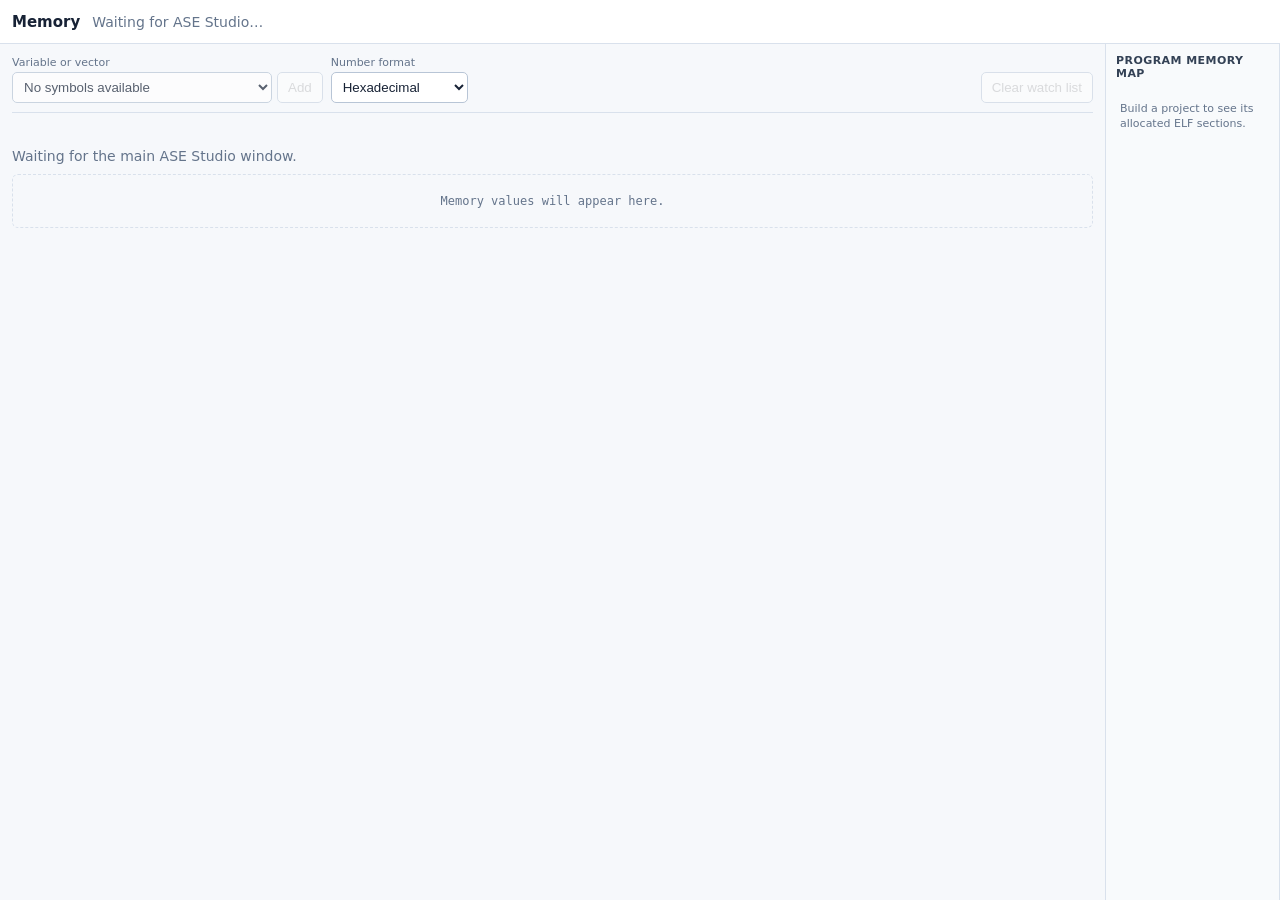
<file: frontend/memory-window.html>
<!doctype html>
<!-- SPDX-FileCopyrightText: 2026 Behnam Farnaghinejad <behnam.farnaghinejad@polito.it> -->
<!-- SPDX-License-Identifier: GPL-2.0-only -->
<html lang="en"><head><meta charset="utf-8"><meta name="viewport" content="width=device-width,initial-scale=1"><title>ASE Studio — Memory</title><link rel="stylesheet" href="studio.css"><link rel="stylesheet" href="memory-window.css"></head>
<body class="memory-window-body">
  <div class="memory-window-shell">
    <div class="memory-window-heading"><strong>Memory</strong><span id="memory-window-project">Waiting for ASE Studio…</span></div>
    <div class="memory-workspace">
      <div class="memory-content">
        <div class="memory-watch-controls">
          <form id="memory-symbol-form"><label>Variable or vector<select id="memory-symbol" required disabled><option value="">No symbols available</option></select></label><button type="submit" disabled>Add</button></form>
          <label>Number format<select id="memory-format"><option value="hex">Hexadecimal</option><option value="binary">Binary</option><option value="signed">Signed integer</option><option value="unsigned">Unsigned integer</option><option value="float">Floating-point</option></select></label>
          <button id="memory-watch-clear" type="button" disabled>Clear watch list</button>
        </div>
        <div id="memory-watch-list" class="memory-watch-list"></div>
        <div id="memory-summary">Waiting for the main ASE Studio window.</div>
        <div id="memory-table"><div class="memory-empty">Memory values will appear here.</div></div>
      </div>
      <aside id="memory-map"><div class="memory-map-title">Program memory map</div><div id="memory-map-sections"><div class="memory-map-empty">Build a project to see its allocated ELF sections.</div></div></aside>
    </div>
  </div>
  <script src="memory-window.js"></script>
</body></html>
</file>
<file: frontend/studio.css>
/*
 * SPDX-FileCopyrightText: 2026 Behnam Farnaghinejad <behnam.farnaghinejad@polito.it>
 * SPDX-License-Identifier: GPL-2.0-only
 */
:root {
  --ink: #172235;
  --blue: #1565c0;
  --line: #d9e1ec;
  --muted: #64748b;
  --bg: #f6f8fb;
  --cell: 42px;
  --row-height: 27px;
  --bottom-height: 42vh;
  --register-width: 280px;
  --project-width: 228px;
  --editor-font-size: 14px;
  --editor-line-height: 23px;
}

* { box-sizing: border-box; }

html, body { width: 100%; height: 100%; overflow: hidden; }

body {
  margin: 0;
  font: 14px system-ui, sans-serif;
  color: var(--ink);
  background: var(--bg);
  display: grid;
  grid-template-rows: 100px minmax(160px, 1fr) 7px var(--bottom-height);
}

header {
  min-width: 0;
  background: #fff;
  border-bottom: 1px solid var(--line);
  display: grid;
  grid-template-columns: var(--project-width) minmax(0, 1fr);
  align-items: center;
  padding: 0;
  position: relative;
  z-index: 20;
}

.brand { display: flex; min-width: 0; align-items: center; justify-content: center; height: 100%; border-right: 1px solid var(--line); }
.brand button { width: 150px; height: 92px; border: 0; padding: 0; background: transparent; }
.brand img { display: block; object-fit: contain; }
.brand .ase-logo { width: 150px; height: 92px; }
.brand .logo-dark { display: none; }
.header-tools { min-width: 0; display: flex; justify-content: space-between; align-items: center; gap: 10px; padding: 0 14px; }
.project-actions, .run-actions { display: flex; align-items: center; gap: 7px; }
#project-title { color: var(--muted); }

button {
  border: 1px solid #b8c5d6;
  background: #fff;
  padding: 7px 11px;
  border-radius: 5px;
  cursor: pointer;
}

button:disabled { opacity: .45; cursor: default; }
.primary { color: #fff; background: var(--blue); border-color: var(--blue); }
.danger { color: #b42318; border-color: #f1b5af; }
.submit { color: #fff; border-color: #15803d; background: #16a34a; font-weight: 600; }
.update { color: #fff; border-color: #b91c1c; background: #dc2626; font-weight: 700; }
.reset { color: #9a3412; border-color: #fdba74; background: #ffedd5; font-weight: 600; }
.step { color: #075985; border-color: #7dd3fc; background: #e0f2fe; font-weight: 600; }
.theme { color: #334155; background: #f1f5f9; }
.gear { width: 31px; height: 31px; padding: 0; color: #334155; background: #f1f5f9; font-size: 17px; line-height: 29px; }
.developer-mode-badge { padding: 5px 8px; border: 1px solid #c2410c; border-radius: 999px; color: #9a3412; background: #ffedd5; font-size: 11px; font-weight: 700; white-space: nowrap; }

main {
  display: grid;
  grid-template-columns: var(--project-width) minmax(0, 1fr) 7px var(--register-width);
  min-width: 0;
  min-height: 0;
  overflow: hidden;
}

aside { background: #fff; border-right: 1px solid var(--line); padding: 12px; overflow: auto; }
h2 { font-size: 12px; text-transform: uppercase; letter-spacing: .05em; color: var(--muted); margin: 0 0 10px; }
#project-panel { display: flex; flex-direction: column; overflow: hidden; }
.project-panel-header { flex: none; background: inherit; }
#projects { min-height: 0; overflow: auto; margin: 0 -6px; padding: 0 6px 4px; }
.sidebar-actions { display: grid; grid-template-columns: repeat(3, minmax(0, 1fr)); gap: 4px; margin-bottom: 14px; }
.sidebar-actions button { min-width: 0; padding: 6px 3px; font-size: 12px; }
.project { display: block; border: 0; background: transparent; width: 100%; text-align: left; padding: 8px; }
.project.selected { background: #e8f1ff; color: #0759b3; font-weight: 600; outline: 2px solid var(--blue); }

#work { min-width: 0; min-height: 0; display: flex; flex-direction: column; background: #fff; overflow: hidden; }
#editor-toolbar { flex: 0 0 40px; border-bottom: 1px solid var(--line); padding: 5px 12px; display: flex; justify-content: space-between; align-items: center; gap: 12px; color: var(--muted); }
.editor-identity { min-width: 0; display: flex; align-items: center; gap: 9px; }
#open-with, #rename, #save { flex: none; padding: 4px 9px; }
#source-name { min-width: 0; padding-left: 9px; border-left: 1px solid var(--line); overflow: hidden; text-overflow: ellipsis; white-space: nowrap; }
.editor-tools { flex: none; display: flex; align-items: center; gap: 10px; }
.editor-font-control { display: flex; align-items: center; gap: 5px; font-size: 11px; white-space: nowrap; }
.scaffold-protection-control { display: flex; align-items: center; gap: 5px; color: var(--muted); font-size: 11px; white-space: nowrap; cursor: pointer; }
.scaffold-protection-control input { margin: 0; }
#editor-font-size { width: 85px; }
#editor-font-value { min-width: 34px; font-variant-numeric: tabular-nums; }
#search { width: 190px; border: 1px solid var(--line); border-radius: 4px; padding: 5px; }
.scaffold-protection-control input:not(:checked) + span { color: #b45309; }
#scaffold-protection-status { padding: 5px 12px; border-bottom: 1px solid #fed7aa; color: #9a3412; background: #fff7ed; font-size: 12px; }
.draft-status { min-width: 0; max-width: 190px; padding: 2px 6px; border: 1px solid #bfdbfe; border-radius: 4px; color: #0759b3; background: #eff6ff; font-size: 10px; overflow: hidden; text-overflow: ellipsis; white-space: nowrap; }
.diagnostics { max-height: 122px; overflow: auto; border-bottom: 1px solid #fecaca; color: #7f1d1d; background: #fff7f7; font-size: 12px; }
.diagnostics[hidden] { display: none; }
.diagnostics-header { padding: 5px 12px 3px; font-weight: 700; }
.diagnostics-list { display: grid; gap: 2px; padding: 0 8px 6px; }
.diagnostic-item { width: 100%; display: grid; grid-template-columns: auto minmax(0, 1fr); gap: 7px; border: 0; border-radius: 4px; padding: 4px; color: inherit; background: transparent; text-align: left; font: inherit; }
.diagnostic-item:hover, .diagnostic-item:focus-visible { background: #fee2e2; outline: 0; }
.diagnostic-item.warning { color: #92400e; }
.diagnostic-item.note { color: #334155; }
.diagnostic-location { color: inherit; font: 600 11px ui-monospace, monospace; white-space: nowrap; }
.diagnostic-message { min-width: 0; overflow: hidden; text-overflow: ellipsis; white-space: nowrap; }
.editor-area { min-height: 0; overflow: auto; overflow-anchor: none; font: var(--editor-font-size)/var(--editor-line-height) "DejaVu Sans Mono", ui-monospace, SFMono-Regular, Menlo, monospace; font-variant-ligatures: none; scroll-behavior: smooth; }
.editor-wrap { position: relative; min-height: 300px; background: #fff; }
.editor-wrap textarea, .editor-wrap pre { margin: 0; border: 0; padding: 10px 14px 10px 55px; width: 100%; min-height: 100%; font: inherit; line-height: var(--editor-line-height); letter-spacing: 0; word-spacing: 0; tab-size: 4; white-space: pre-wrap; overflow-wrap: normal; overflow: hidden; }
.editor-wrap textarea { position: relative; resize: none; color: transparent; -webkit-text-fill-color: transparent; background: transparent; caret-color: #172235; z-index: 2; outline: 0; }
.editor-wrap pre { position: absolute; inset: 0; pointer-events: none; z-index: 1; }
.source-line { position: relative; display: block; min-height: var(--editor-line-height); margin-right: -14px; padding-right: 14px; }
.source-line::before { content: attr(data-line); position: absolute; left: -55px; top: 0; bottom: 0; width: 52px; box-sizing: border-box; padding-right: 8px; border-right: 1px solid var(--line); color: #94a3b8; text-align: right; white-space: pre; pointer-events: none; }
.source-line.pipeline-selected { background: #fff3bf; box-shadow: inset 3px 0 #f59f00; }
.source-line.protected { background: #eef2f7; color: #53657b; box-shadow: inset 3px 0 #94a3b8; }
.comment { color: #8796a8; }
.directive { color: #8b3bb3; }
.register { color: #b54b00; }
.opcode { color: #0759b3; font-weight: 600; }
.label { color: #a13a58; }
.search-hit { background: #fde047; color: inherit; border-radius: 2px; }

.opcode-popup {
  position: absolute;
  z-index: 4;
  width: min(430px, calc(100% - 24px));
  max-height: 285px;
  overflow: hidden;
  display: flex;
  flex-direction: column;
  border: 1px solid #9fb2c8;
  border-radius: 7px;
  background: #fff;
  color: var(--ink);
  box-shadow: 0 10px 28px #17223535;
  font: 12px/1.3 system-ui, sans-serif;
}
.opcode-popup[hidden] { display: none; }
.opcode-popup-header { flex: none; display: flex; align-items: center; justify-content: space-between; gap: 8px; padding: 7px 9px 4px; }
.opcode-popup-header strong { font-size: 12px; }
.opcode-popup-header button { border: 0; padding: 0 3px; background: transparent; color: var(--muted); font-size: 18px; line-height: 1; }
.opcode-popup-header button:hover { color: var(--ink); }
.opcode-popup-isa { flex: none; padding: 0 9px 5px; color: var(--muted); font: 10px/1.2 ui-monospace, monospace; }
.opcode-popup-filter { flex: none; min-height: 0; padding: 4px 9px; border-top: 1px solid #e7edf4; border-bottom: 1px solid #e7edf4; color: var(--blue); font: 11px/1.2 ui-monospace, monospace; }
.opcode-popup-list { min-height: 0; overflow: auto; padding: 3px; }
.opcode-option { width: 100%; display: grid; grid-template-columns: 82px minmax(0, 1fr) auto; align-items: center; gap: 7px; border: 0; border-radius: 4px; padding: 5px 6px; background: transparent; color: inherit; text-align: left; }
.opcode-option:hover, .opcode-option[aria-selected="true"] { background: #e8f1ff; color: #0759b3; }
.opcode-option code { font-weight: 700; }
.opcode-option .opcode-syntax { min-width: 0; overflow: hidden; text-overflow: ellipsis; white-space: nowrap; color: var(--muted); font: 11px ui-monospace, monospace; }
.opcode-option .opcode-description { grid-column: 2 / -1; overflow: hidden; text-overflow: ellipsis; white-space: nowrap; color: var(--muted); font-size: 10px; }
.opcode-extension { justify-self: end; padding: 1px 4px; border-radius: 3px; color: #475569; background: #eef2f7; font-size: 9px; font-weight: 700; }
.opcode-empty { padding: 10px 7px; color: var(--muted); }
.opcode-popup-hint { flex: none; padding: 5px 9px; border-top: 1px solid #e7edf4; color: var(--muted); font-size: 10px; }

#register-resizer { background: #dbe3ee; border-left: 1px solid #c5d0df; border-right: 1px solid #c5d0df; cursor: col-resize; }
#register-resizer:hover, #register-resizer.dragging { background: #93b8e5; }
#register-panel { min-width: 0; border-left: 0; border-right: 0; padding: 12px; overflow: auto; }
#register-panel h2 { margin: 0; }
.register-header { display: flex; flex-wrap: wrap; align-items: center; justify-content: space-between; gap: 8px; margin-bottom: 8px; }
.register-header label { display: flex; align-items: center; gap: 5px; color: var(--muted); font-size: 11px; }
#integer-register-format, #float-register-format { width: 100%; min-width: 0; margin-bottom: 7px; padding: 4px 5px; border: 1px solid var(--line); border-radius: 4px; background: #fff; color: var(--ink); font-size: 11px; }
#registers { display: grid; grid-template-columns: repeat(2, minmax(0, 1fr)); gap: 9px; }
.register-column h3 { margin: 0 0 6px; font-size: 12px; color: var(--muted); }
.register-value { display: grid; grid-template-columns: 25px 1fr; gap: 2px 4px; border: 1px solid #e2e8f0; border-radius: 3px; margin-bottom: 4px; padding: 3px 4px; color: #334155; font: 11px/1.25 ui-monospace, monospace; }
.register-value span { overflow: hidden; text-overflow: ellipsis; white-space: nowrap; color: var(--muted); }
.register-value code { grid-column: 1 / -1; color: #172235; font: inherit; overflow-wrap: anywhere; }
.register-value.changed { background: #fef3c7; border-color: #fbbf24; }
.register-empty { color: var(--muted); font-size: 11px; }

#splitter { background: #dbe3ee; border-top: 1px solid #c5d0df; border-bottom: 1px solid #c5d0df; cursor: row-resize; position: relative; z-index: 15; }
#splitter:hover, #splitter.dragging { background: #93b8e5; }

#bottom {
  width: 100vw;
  min-width: 0;
  min-height: 0;
  overflow: hidden;
  border-top: 1px solid var(--line);
  background: #fff;
  display: flex;
  flex-direction: column;
  position: relative;
  z-index: 10;
}

#bottom nav { flex: 0 0 39px; border-bottom: 1px solid var(--line); padding-left: 10px; display: flex; align-items: end; gap: 4px; }
#bottom nav button { border: 0; border-radius: 0; padding: 10px 12px; background: transparent; }
.advanced-toggle { color: var(--muted); font-size: 12px; }
.active { border-bottom: 2px solid var(--blue) !important; color: var(--blue); font-weight: 600; }
#output-pane { min-width: 0; min-height: 0; flex: 1; display: flex; flex-direction: column; }
#output-pane > .advanced-toggle { flex: 0 0 34px; display: flex; align-items: center; gap: 6px; padding: 7px 12px; border-bottom: 1px solid var(--line); }
#output { min-width: 0; min-height: 0; flex: 1; margin: 0; padding: 12px; overflow: auto; white-space: pre-wrap; font: 12px/1.45 ui-monospace, monospace; }
.log-line, .log-diagnostic { display: block; min-height: 1.45em; }
.log-diagnostic { width: 100%; border: 0; border-radius: 3px; padding: 0 3px; color: #b91c1c; background: transparent; text-align: left; font: inherit; white-space: pre-wrap; cursor: pointer; }
.log-diagnostic:hover, .log-diagnostic:focus-visible { background: #fee2e2; outline: 0; text-decoration: underline; }
.log-diagnostic.warning { color: #92400e; }

#pipeline { min-width: 0; min-height: 0; flex: 1; display: flex; flex-direction: column; overflow: hidden; }
.pipeline-controls { flex: 0 0 40px; padding: 6px 12px; border-bottom: 1px solid var(--line); display: grid; grid-template-columns: minmax(180px, 1fr) auto minmax(390px, 1fr); align-items: center; color: var(--muted); gap: 12px; }
.pipeline-controls > div { display: flex; align-items: center; gap: 6px; min-width: 0; }
.pipeline-controls .pipeline-status { min-width: 0; }
.cycle-navigation { justify-self: center; }
.cycle-navigation button { min-width: 28px; }
#cycle-position { min-width: 94px; text-align: center; color: var(--ink); font: 600 12px/1.2 ui-monospace, monospace; }
.cycle-jump { display: flex; align-items: center; gap: 5px; margin-left: 6px; padding-left: 10px; border-left: 1px solid var(--line); white-space: nowrap; }
.cycle-jump label { font-size: 13px; font-weight: 600; }
#cycle-jump { width: 76px; height: 29px; border: 1px solid #b8c5d6; border-radius: 4px; padding: 3px 7px; color: var(--ink); background: #fff; font: 14px/1.2 ui-monospace, monospace; }
.pipeline-sizing { justify-self: end; }
.loop-toggle { display: flex; align-items: center; gap: 4px; white-space: nowrap; font-size: 12px; }
#pipeline-pc { flex: none; color: #0759b3; font: 600 12px/1.2 ui-monospace, monospace; padding-right: 9px; border-right: 1px solid var(--line); }
#pipeline-pc.changed { color: #b45309; }
#pipeline-summary { min-width: 0; overflow: hidden; text-overflow: ellipsis; white-space: nowrap; }
.pipeline-controls button { padding: 3px 8px; }
#cell-width { width: 120px; }
.pipeline-workspace { display: grid; grid-template-columns: minmax(0, 1fr) 175px; min-width: 0; min-height: 0; flex: 1; }
.pipeline-scroll-frame { display: grid; grid-template-columns: minmax(0, 1fr) var(--pipeline-scrollbar-y, 0px); grid-template-rows: minmax(0, 1fr) var(--pipeline-scrollbar-x, 0px); min-width: 0; min-height: 0; overflow: hidden; background: var(--bg); }
.pipeline-scroll-vertical, .pipeline-scroll-horizontal { display: flex; min-width: 0; min-height: 0; overflow: hidden; background: var(--bg); }
.pipeline-scroll-vertical[hidden], .pipeline-scroll-horizontal[hidden] { display: none; }
.pipeline-scroll-vertical { grid-column: 2; grid-row: 1; flex-direction: column; border-left: 1px solid var(--line); }
.pipeline-scroll-horizontal { grid-column: 1; grid-row: 2; border-top: 1px solid var(--line); }
.pipeline-scroll-frame button { flex: 0 0 17px; width: 17px; height: 17px; padding: 0; border: 0; border-radius: 2px; color: var(--ink); font-size: 9px; touch-action: none; user-select: none; -webkit-user-select: none; }
.pipeline-scroll-frame button:not(:disabled):hover { box-shadow: inset 0 0 0 1px var(--blue); }
.pipeline-scroll-track { flex: 1; min-width: 0; min-height: 0; position: relative; touch-action: none; }
.pipeline-scroll-thumb { position: absolute; border: 1px solid #64748b; border-radius: 5px; background: #94a3b8; cursor: default; touch-action: none; }
.pipeline-scroll-horizontal .pipeline-scroll-thumb { top: 2px; bottom: 2px; left: 0; }
.pipeline-scroll-vertical .pipeline-scroll-thumb { left: 2px; right: 2px; top: 0; }
.pipeline-scroll-thumb:hover, .pipeline-scroll-thumb.dragging { background: #64748b; }
.pipeline-scroll-frame button:focus-visible, .pipeline-scroll-thumb:focus-visible, #pipeline-scroll:focus-visible { outline: 2px solid var(--blue); outline-offset: -2px; }
/* The integrated controls replace the native bars, not add a second gutter. */
.pipeline-scroll-frame.scrollbars-ready #pipeline-scroll { scrollbar-width: none; }
.pipeline-scroll-frame.scrollbars-ready #pipeline-scroll::-webkit-scrollbar { display: none; width: 0; height: 0; }
#pipeline-diagram { border-left: 1px solid var(--line); border-right: 0; padding: 10px; overflow: auto; background: #f8fafc; }
.diagram-title { margin-bottom: 9px; color: var(--muted); font-size: 11px; font-weight: 700; text-transform: uppercase; }
.diagram-stage { padding: 6px; border: 1px solid #b8c5d6; border-radius: 5px; text-align: center; font-size: 11px; }
.diagram-stage.stage-F { border-color: #2563eb; }
.diagram-stage.stage-D { border-color: #16a34a; }
.diagram-stage.stage-E { border-color: #d97706; }
.diagram-stage.stage-C { border-color: #db2777; }
.diagram-stage.stage-M { border-color: #0891b2; }
.diagram-stage.stage-W { border-color: #9333ea; }
.diagram-stage.stage-R, .diagram-stage.stage-I { border-color: #a5b4fc; }
.diagram-arrow { text-align: center; color: #64748b; line-height: 16px; }
.diagram-detail { margin-top: 10px; font: 10px/1.45 ui-monospace, monospace; color: #475569; }
#pipeline-scroll { width: 100%; min-width: 0; min-height: 0; overflow: auto; position: relative; contain: strict; cursor: grab; user-select: none; }
#pipeline-scroll.panning { cursor: grabbing; user-select: none; }
#pipeline-grid { width: max-content; min-width: 100%; position: relative; }
#pipeline-grid, #pipeline-diagram, #detail { user-select: none; -webkit-user-select: none; }
.pipeline-header { height: var(--row-height); display: grid; position: sticky; top: 0; z-index: 8; width: max-content; }
.pipeline-rows { position: relative; width: max-content; }
.pipeline-row { position: absolute; left: 0; display: grid; width: max-content; }
.pipeline-cycle-spacer { height: var(--row-height); pointer-events: none; }
.cell { width: var(--cell); height: var(--row-height); border-right: 1px solid #e2e8f0; border-bottom: 1px solid #e2e8f0; text-align: center; padding-top: 5px; font-size: 11px; background: #fff; }
.address-cell { position: sticky; left: 0; width: var(--address-width); text-align: left; padding: 5px 7px; background: #fff; color: #64748b; border-right: 1px solid #cbd5e1; z-index: 5; white-space: nowrap; overflow: hidden; font-family: ui-monospace, SFMono-Regular, Menlo, monospace; }
.inst { position: sticky; left: var(--address-width); width: var(--instruction-width); text-align: left; padding: 5px 8px; background: #fff; border-right: 1px solid #cbd5e1; z-index: 4; white-space: nowrap; overflow: hidden; text-overflow: ellipsis; font-family: ui-monospace, SFMono-Regular, Menlo, monospace; }
.flow-cell { position: sticky; left: calc(var(--address-width) + var(--instruction-width)); width: var(--flow-width); padding: 2px 4px; background: #fff; border-right: 1px solid #cbd5e1; z-index: 3; overflow: hidden; white-space: nowrap; }
.pipeline-row .flow-cell { display: flex; align-items: center; gap: 4px; }
.jump-arrow { flex: 0 1 auto; min-width: 0; width: auto; border: 0; padding: 2px 3px; background: transparent; color: #b45309; text-align: left; font: 600 10px/1.4 ui-monospace, monospace; overflow: hidden; text-overflow: ellipsis; white-space: nowrap; }
.jump-arrow:hover { background: #fef3c7; }
.jump-label { display: inline-block; flex: 0 1 auto; min-width: 0; width: auto; padding: 2px 3px; color: #b45309; text-align: left; font: 600 10px/1.4 ui-monospace, monospace; overflow: hidden; text-overflow: ellipsis; white-space: nowrap; }
.cache-event { display: inline-block; flex: 0 0 auto; max-width: 100%; padding: 3px 2px; text-align: left; font: 700 9px/1.4 ui-monospace, monospace; overflow: hidden; text-overflow: ellipsis; vertical-align: top; }
.cache-event + .cache-event { margin-left: 3px; }
.cache-miss { color: #b91c1c; }
.branch-miss { display: inline-block; flex: 0 0 auto; padding: 3px 2px; color: #b91c1c; font: 700 9px/1.4 ui-monospace, monospace; }
.squash-label { color: #b91c1c; font: 700 9px/1.4 ui-monospace, monospace; }
.cache-hit { color: #15803d; }
.head { background: #eef4fb; z-index: 7; font-weight: 600; }
.corner { z-index: 9; }
.stage-F { background: #60a5fa; color: #0c2d5a; }
.stage-D { background: #4ade80; color: #123d25; }
.stage-E { background: #f59e0b; color: #431407; }
.stage-C { background: #f472b6; color: #500724; }
.stage-M { background: #22d3ee; color: #083344; }
.stage-W { background: #c084fc; color: #3b0764; }
.stage-R, .stage-I { background: #e0e7ff; }
.stage-X { background: #f87171; color: #450a0a; }
.pipeline-row .squashed-stage { opacity: .67; background-image: repeating-linear-gradient(135deg, transparent 0 5px, rgba(255, 255, 255, .42) 5px 8px); font-weight: 700; }
.pipeline-row.wrong-path .inst { color: #9f1239; }
.stage-S { background: #d1d5db; color: #374151; font-weight: 700; }
.cell.future { color: transparent; background: #f8fafc; }
.pipeline-header .cell.future { color: #94a3b8; background: #f1f5f9; }
.cell.column-selected { box-shadow: inset 2px 0 #2563eb, inset -2px 0 #2563eb; filter: saturate(1.2) brightness(.94); }
.pipeline-row.row-selected .cell { box-shadow: inset 0 2px #f59f00, inset 0 -2px #f59f00; }
.pipeline-row.row-selected .inst, .pipeline-row.row-selected .address-cell, .pipeline-row.row-selected .flow-cell { background: #fff3bf; }
#detail { flex: 0 0 auto; min-height: 31px; max-height: 58px; padding: 6px 12px; border-top: 1px solid var(--line); font-size: 12px; line-height: 1.35; color: var(--muted); overflow: auto; white-space: normal; }
#memory { min-width: 0; min-height: 0; flex: 1; overflow: hidden; }
.memory-workspace { display: grid; grid-template-columns: minmax(0, 1fr) 175px; width: 100%; height: 100%; min-width: 0; min-height: 0; }
.memory-content { min-width: 0; overflow: auto; padding: 12px; }
#memory-map { min-width: 0; overflow: auto; padding: 10px; border-left: 1px solid var(--line); background: #f8fafc; }
.memory-map-title { margin-bottom: 9px; color: #334155; font-size: 11px; font-weight: 700; text-transform: uppercase; letter-spacing: .04em; }
#memory-map-sections { display: flex; flex-direction: column; gap: 5px; }
.memory-map-section { display: grid; gap: 3px; min-height: 62px; padding: 7px; border: 1px solid #94a3b8; border-left-width: 5px; border-radius: 5px; background: #fff; font: 10px/1.3 ui-monospace, monospace; }
.memory-map-section strong { font-size: 12px; }
.memory-map-section span { color: var(--muted); overflow-wrap: anywhere; }
.memory-map-address { display: flex; justify-content: space-between; gap: 4px; color: #475569; }
.memory-map-part { display: grid; grid-template-columns: minmax(0, 1fr) auto; gap: 1px 6px; margin-top: 3px; padding: 4px; border: 1px solid rgba(100, 116, 139, .28); border-radius: 3px; background: rgba(100, 116, 139, .07); }
.memory-map-part strong { min-width: 0; font-size: 9px; overflow-wrap: anywhere; }
.memory-map-part span { text-align: right; white-space: nowrap; }
.memory-map-part code { grid-column: 1 / -1; color: var(--muted); font-size: 9px; overflow-wrap: anywhere; }
.memory-map-code { border-left-color: #2563eb; background: #eff6ff; }
.memory-map-data { border-left-color: #16a34a; background: #f0fdf4; }
.memory-map-read-only-data { border-left-color: #9333ea; background: #faf5ff; }
.memory-map-zero-initialized-data { border-left-color: #d97706; background: #fffbeb; }
.memory-map-allocated { border-left-color: #64748b; }
.memory-map-empty { padding: 12px 4px; color: var(--muted); font-size: 11px; line-height: 1.4; }
.memory-watch-controls { display: flex; flex-wrap: wrap; align-items: end; gap: 8px; padding-bottom: 9px; border-bottom: 1px solid var(--line); }
.memory-watch-controls form { display: flex; align-items: end; gap: 5px; }
.memory-watch-controls label { display: grid; gap: 3px; color: var(--muted); font-size: 11px; }
.memory-watch-controls select { min-width: 260px; height: 31px; border: 1px solid #b8c5d6; border-radius: 5px; padding: 5px 7px; color: var(--ink); background: #fff; }
#memory-format { min-width: 135px; }
.memory-watch-controls button { height: 31px; padding: 5px 10px; }
#memory-popout { margin-left: auto; }
.memory-watch-list { display: flex; flex-wrap: wrap; gap: 6px; min-height: 35px; padding: 8px 0; }
.memory-watch { display: flex; align-items: center; gap: 6px; border: 1px solid #bfdbfe; border-radius: 999px; padding: 3px 4px 3px 9px; color: #1e3a5f; background: #eff6ff; font: 11px/1.3 ui-monospace, monospace; }
.memory-watch button { width: 20px; height: 20px; border: 0; border-radius: 50%; padding: 0; color: inherit; background: transparent; line-height: 18px; }
.memory-watch button:hover { background: #dbeafe; }
#memory-summary { color: var(--muted); margin-bottom: 10px; }
#memory-table { display: grid; grid-template-columns: repeat(auto-fill, minmax(190px, 1fr)); gap: 7px; font: 12px/1.35 ui-monospace, monospace; }
.memory-empty { grid-column: 1 / -1; padding: 18px; border: 1px dashed var(--line); border-radius: 6px; color: var(--muted); text-align: center; }
.memory-value { display: grid; grid-template-columns: 1fr auto; gap: 3px 8px; border: 1px solid var(--line); border-radius: 5px; padding: 7px; }
.memory-value .memory-address { color: var(--muted); }
.memory-value code { min-width: 0; max-width: 100%; overflow-wrap: anywhere; word-break: break-all; white-space: normal; text-align: right; }
.memory-value.changed { background: #fef3c7; border-color: #fbbf24; }
.register-value[data-register-change], .memory-value[data-memory-address] { cursor: context-menu; }
.change-context-menu { position: fixed; z-index: 1000; display: grid; min-width: 190px; padding: 4px; border: 1px solid #b8c5d6; border-radius: 6px; background: #fff; box-shadow: 0 8px 24px #0f172a38; }
.change-context-menu button { border: 0; border-radius: 3px; padding: 8px 10px; color: var(--ink); background: transparent; text-align: left; white-space: nowrap; }
.change-context-menu button:hover, .change-context-menu button:focus-visible { background: #eaf2fc; outline: none; }
.memory-symbol-color { --memory-symbol-color: hsl(var(--memory-symbol-hue) 72% 32%); }
.memory-value.memory-symbol-color { border-left: 4px solid var(--memory-symbol-color); }
.memory-value.changed.memory-symbol-color { border-left-color: var(--memory-symbol-color); }
.memory-symbol-name, .memory-watch.memory-symbol-color { color: var(--memory-symbol-color); }
[hidden] { display: none !important; }
.stopped { display: grid; place-content: center; grid-template-columns: 1fr; text-align: center; width: 100vw; height: 100vh; }

dialog { width: min(720px, calc(100vw - 30px)); max-height: calc(100vh - 30px); border: 0; border-radius: 9px; padding: 0; box-shadow: 0 18px 60px #0f172a55; }
dialog::backdrop { background: #0f172a73; }
#cpu-form { padding: 20px; display: grid; gap: 15px; max-height: calc(100vh - 30px); overflow: auto; }
#cpu-form h2 { margin: 0; color: var(--ink); font-size: 18px; text-transform: none; letter-spacing: normal; }
#predictor-dialog { width: min(600px, calc(100vw - 30px)); }
#predictor-form { padding: 20px; display: grid; gap: 14px; max-height: calc(100vh - 30px); overflow: auto; }
#predictor-form h2 { margin: 0; color: var(--ink); font-size: 18px; }
#predictor-fields { display: grid; grid-template-columns: repeat(2, minmax(0, 1fr)); gap: 12px; }
#predictor-fields label { display: grid; gap: 5px; min-width: 0; font-size: 12px; font-weight: 600; }
#predictor-fields small { color: var(--muted); font-weight: 400; line-height: 1.35; }
#predictor-fields input { width: 100%; min-width: 0; border: 1px solid #b8c5d6; border-radius: 5px; padding: 7px; color: var(--ink); background: #fff; }
#predictor-fields label.wide { grid-column: 1 / -1; }
#cpu-form > label:not(.check) { display: grid; gap: 5px; font-weight: 600; }
#cpu-form select, #cpu-form input[type="number"], #cpu-form input[type="text"] { border: 1px solid #b8c5d6; border-radius: 5px; padding: 7px; background: #fff; }
#cpu-form fieldset { border: 1px solid var(--line); border-radius: 6px; }
.units-grid { display: grid; grid-template-columns: repeat(2, minmax(0, 1fr)); gap: 12px; }
.units-grid.superscalar { grid-template-columns: repeat(2, minmax(0, 1fr)); }
.floating-precision { display: grid; grid-template-columns: minmax(75px, 1fr) 152px; align-items: center; gap: 8px; margin-top: 12px; font-size: 11px; font-weight: 600; }
.floating-precision select { width: 100%; min-width: 0; }
.unit-fields { display: grid; gap: 9px; }
.unit-heading, .unit-row { display: grid; grid-template-columns: minmax(75px, 1fr) 68px 72px; align-items: center; gap: 8px; }
.unit-count { display: none; }
.units-grid.superscalar .unit-heading, .units-grid.superscalar .unit-row { grid-template-columns: minmax(76px, 1fr) 56px 52px 60px; gap: 6px; }
.units-grid.superscalar .unit-count { display: block; }
.units-grid.superscalar .unit-row > input[type="number"] { width: 100%; }
.unit-heading { color: var(--muted); font-size: 10px; font-weight: 600; }
.unit-heading span:not(:first-child) { text-align: center; }
.unit-row > input[type="number"] { width: 68px; min-width: 0; }
.memory-unit-count { display: grid; grid-template-columns: 1fr 68px; align-items: center; gap: 8px; margin-top: 12px; font-size: 11px; font-weight: 600; }
.memory-unit-count[hidden] { display: none; }
.unit-pipeline-check { display: flex; justify-content: center; align-items: center; gap: 4px; font-size: 11px; }
.unit-pipeline-check input { margin: 0; }
.unit-pipeline-help { margin-top: -7px; color: var(--muted); line-height: 1.35; }
#memory-management { display: grid; gap: 12px; }
#memory-management[hidden] { display: none; }
.memory-mode-label { display: grid; grid-template-columns: 135px 1fr; align-items: center; gap: 8px; font-weight: 600; }
.memory-grid { display: grid; grid-template-columns: repeat(2, minmax(0, 1fr)); gap: 10px 15px; }
.memory-grid label { display: grid; grid-template-columns: 1fr 90px; align-items: center; gap: 8px; }
.o3-grid { display: grid; grid-template-columns: repeat(2, minmax(0, 1fr)); gap: 8px 15px; }
.o3-grid label { display: grid; grid-template-columns: 1fr 75px; align-items: center; gap: 8px; }
#o3-management { display: grid; gap: 12px; }
.o3-policy-grid { display: grid; grid-template-columns: 1fr; gap: 8px 15px; }
.o3-policy-grid > label:not(.check) { display: grid; grid-template-columns: 1fr minmax(120px, 1fr); align-items: center; gap: 8px; }
.predictor-choice { display: grid; grid-template-columns: minmax(0, 1fr) auto; align-items: end; gap: 8px; }
.predictor-choice label { display: grid; grid-template-columns: 1fr minmax(120px, 1fr); align-items: center; gap: 8px; min-width: 0; }
.predictor-choice select { min-width: 0; }
.predictor-choice button { white-space: nowrap; }
.o3-policy-grid .check { min-height: 32px; }
.o3-stage-heading { display: grid; gap: 2px; }
.o3-stage-heading small { color: var(--muted); font-weight: 400; line-height: 1.35; }
.o3-stage-visibility { display: grid; grid-template-columns: repeat(4, minmax(0, 1fr)); gap: 6px 10px; padding-bottom: 10px; border-bottom: 1px solid var(--line); }
.o3-stage-visibility label { display: flex; align-items: center; gap: 5px; font-size: 11px; }
#o3-management[hidden] { display: none; }
.check { display: flex; align-items: center; gap: 7px; }
.check small { color: var(--muted); }
.check[hidden] { display: none; }
.dialog-actions { display: flex; justify-content: flex-end; gap: 8px; margin-top: 4px; }
#message-dialog { width: min(470px, calc(100vw - 30px)); }
#message-form { padding: 20px; display: grid; gap: 15px; }
#message-form h2 { margin: 0; color: var(--ink); font-size: 18px; text-transform: none; letter-spacing: normal; }
#message-form p { margin: 0; color: var(--ink); line-height: 1.45; white-space: pre-wrap; }
#message-input-wrap { display: grid; gap: 6px; font-weight: 600; }
#message-input { width: 100%; border: 1px solid #b8c5d6; border-radius: 5px; padding: 8px; background: #fff; color: var(--ink); }
#message-confirm.danger { background: #c92a2a; border-color: #c92a2a; color: #fff; }
#submission-dialog { width: min(760px, calc(100vw - 30px)); }
#submission-form { padding: 20px; display: grid; gap: 14px; max-height: calc(100vh - 30px); overflow: auto; }
#submission-form h2 { margin: 0; color: var(--ink); font-size: 18px; text-transform: none; letter-spacing: normal; }
#submission-form > p, #submission-form fieldset > small { margin: 0; color: var(--muted); line-height: 1.4; }
#submission-form fieldset { display: grid; gap: 10px; min-width: 0; border: 1px solid var(--line); border-radius: 6px; }
.submission-assignment, .submission-file-picker { display: grid; gap: 6px; font-weight: 600; }
#submission-assignment, #submission-files { width: 100%; min-width: 0; border: 1px solid #b8c5d6; border-radius: 5px; padding: 8px; color: var(--ink); background: #fff; }
.submission-project-tools { display: flex; align-items: center; justify-content: space-between; gap: 12px; }
.submission-project-tools small { color: var(--muted); line-height: 1.35; }
.submission-project-tools span { display: flex; flex: 0 0 auto; gap: 6px; }
.submission-projects { display: grid; grid-template-columns: repeat(2, minmax(0, 1fr)); gap: 6px 12px; max-height: 210px; overflow: auto; padding: 8px; border: 1px solid var(--line); border-radius: 5px; background: #f8fafc; }
.submission-project { display: flex; align-items: center; gap: 7px; min-width: 0; padding: 4px 5px; border-radius: 4px; }
.submission-project:hover { background: #e7eef8; }
.submission-project span { min-width: 0; overflow: hidden; text-overflow: ellipsis; white-space: nowrap; }
.submission-file-list { display: grid; gap: 4px; max-height: 110px; overflow: auto; color: var(--muted); font: 11px/1.4 ui-monospace, monospace; }
.submission-file-entry { display: flex; justify-content: space-between; gap: 12px; }
.submission-file-entry strong { min-width: 0; overflow: hidden; text-overflow: ellipsis; white-space: nowrap; color: var(--ink); }
.portal-upload-options { display: grid; gap: 10px; }
.portal-upload-options[hidden] { display: none; }
.portal-upload-options small { color: var(--muted); line-height: 1.4; }
.portal-account { display: flex; align-items: center; justify-content: space-between; gap: 12px; color: var(--ink); }
.portal-account span { min-width: 0; overflow: hidden; text-overflow: ellipsis; white-space: nowrap; }
.portal-course { margin: 0; color: var(--ink); }
#portal-review-dialog { width: min(620px, calc(100vw - 30px)); }
#portal-review-form, #elaborati-form { padding: 20px; display: grid; gap: 14px; max-height: calc(100vh - 30px); overflow: auto; }
#portal-review-form h2, #elaborati-form h2 { margin: 0; color: var(--ink); font-size: 18px; text-transform: none; letter-spacing: normal; }
#portal-review-form > p, #elaborati-form > small { margin: 0; color: var(--muted); line-height: 1.4; }
#portal-review-form fieldset { display: grid; gap: 8px; min-width: 0; border: 1px solid var(--line); border-radius: 6px; }
.portal-review-summary { display: grid; grid-template-columns: max-content minmax(0, 1fr); gap: 8px 14px; align-items: center; margin: 0; }
.portal-review-summary dt { color: var(--muted); font-weight: 600; }
.portal-review-summary dd { margin: 0; min-width: 0; overflow-wrap: anywhere; color: var(--ink); }
#portal-review-file { font: 12px/1.4 ui-monospace, monospace; }
#portal-review-description { width: 100%; min-width: 0; border: 1px solid #b8c5d6; border-radius: 5px; padding: 6px 8px; color: var(--ink); background: #fff; }
.portal-review-entries, .portal-review-existing-list { display: grid; gap: 4px; max-height: 200px; overflow: auto; color: var(--muted); font: 11px/1.4 ui-monospace, monospace; }
#elaborati-dialog { width: min(760px, calc(100vw - 30px)); }
.elaborati-course { display: flex; align-items: center; justify-content: space-between; gap: 12px; color: var(--ink); }
.elaborati-list { display: grid; gap: 6px; max-height: min(420px, 55vh); overflow: auto; }
.elaborati-empty { margin: 0; padding: 14px; color: var(--muted); text-align: center; border: 1px dashed var(--line); border-radius: 6px; }
.elaborato { display: grid; grid-template-columns: minmax(0, 1fr) auto auto; align-items: center; gap: 12px; padding: 8px 10px; border: 1px solid var(--line); border-radius: 6px; }
.elaborato-main { display: grid; gap: 2px; min-width: 0; }
.elaborato-main strong, .elaborato-main small { overflow: hidden; text-overflow: ellipsis; white-space: nowrap; }
.elaborato-main small, .elaborato-meta { color: var(--muted); }
.elaborato-main a { color: var(--blue); }
.elaborato-meta { display: grid; justify-items: end; gap: 1px; font-size: 11px; }
.elaborato-status { font-weight: 600; color: #2b8a3e; }
.elaborato.withdrawn .elaborato-main strong, .elaborato.withdrawn .elaborato-main a { color: var(--muted); text-decoration: line-through; }
.elaborato.withdrawn .elaborato-status { color: #c92a2a; }
@media (max-width: 560px) { .elaborato { grid-template-columns: minmax(0, 1fr) auto; } .elaborato-meta { grid-column: 1; justify-items: start; } }
#portal-login-dialog { width: min(440px, calc(100vw - 30px)); }
#portal-login-form { padding: 20px; display: grid; gap: 14px; }
#portal-login-form h2 { margin: 0; color: var(--ink); font-size: 18px; text-transform: none; letter-spacing: normal; }
#portal-login-form > p { margin: 0; color: var(--muted); line-height: 1.4; }
#portal-login-form > label:not(.check) { display: grid; gap: 6px; font-weight: 600; }
#portal-username, #portal-password { width: 100%; min-width: 0; border: 1px solid #b8c5d6; border-radius: 5px; padding: 8px; color: var(--ink); background: #fff; }
#portal-login-form > .portal-login-message { color: var(--ink); white-space: pre-wrap; }
#portal-login-form > .portal-login-message.error { color: #c92a2a; }
#environment-dialog { width: min(650px, calc(100vw - 30px)); }
#environment-form { padding: 20px; display: grid; gap: 14px; max-height: calc(100vh - 30px); overflow: auto; }
#environment-form h2 { margin: 0; color: var(--ink); font-size: 18px; text-transform: none; letter-spacing: normal; }
#environment-form > p, #environment-form > small { margin: 0; color: var(--muted); }
.environment-fields { display: grid; grid-template-columns: repeat(2, minmax(0, 1fr)); gap: 11px 15px; }
.environment-fields label { display: grid; gap: 5px; min-width: 0; font-weight: 600; }
.environment-fields label.wide { grid-column: 1 / -1; }
.environment-section-title { grid-column: 1 / -1; display: grid; gap: 2px; margin-top: 3px; padding-top: 10px; border-top: 1px solid var(--line); }
.environment-section-title small { color: var(--muted); font-weight: 400; }
.environment-field > small { color: var(--muted); font-size: 11px; font-weight: 400; line-height: 1.35; }
.environment-entry { display: grid; grid-template-columns: minmax(0, 1fr) 22px; align-items: center; gap: 6px; }
.environment-entry.installable { grid-template-columns: minmax(0, 1fr) auto 22px; }
.environment-install { padding: 6px 10px; font-size: 11px; }
.environment-fields input { width: 100%; min-width: 0; border: 1px solid #b8c5d6; border-radius: 5px; padding: 7px; color: var(--ink); background: #fff; font: 12px/1.3 ui-monospace, monospace; }
.environment-validation { display: grid; place-items: center; min-height: 22px; color: var(--muted); font-size: 18px; font-weight: 800; line-height: 1; }
.environment-validation.checking::after { content: "…"; }
.environment-validation.valid { color: #16803c; }
.environment-validation.valid::after { content: "✓"; }
.environment-validation.warning { color: #b45309; }
.environment-validation.warning::after { content: "⚠"; }
.environment-validation.invalid { color: #cf2f2f; }
.environment-validation.invalid::after { content: "✕"; }
.environment-field.valid input { border-color: #31a354; box-shadow: 0 0 0 1px #31a35444; }
.environment-field.warning input { border-color: #d97706; box-shadow: 0 0 0 1px #d9770644; }
.environment-field.invalid input { border-color: #dc3c3c; box-shadow: 0 0 0 1px #dc3c3c44; }
.about-content { position: relative; padding: 24px; text-align: center; display: grid; justify-items: center; gap: 12px; }
.about-content #close-about { position: absolute; right: 10px; top: 8px; border: 0; background: transparent; font-size: 24px; line-height: 1; }
.about-content .about-ase { width: 224px; height: 165px; object-fit: contain; }
.about-version { margin-top: -12px; color: var(--muted); font-size: 12px; }
.about-content p { margin: 0; line-height: 1.45; }
.about-content a { color: var(--blue); }
.about-copy { width: min(610px, 100%); display: grid; gap: 11px; text-align: left; }
.about-copy h3 { margin: 3px 0 0; color: var(--ink); font-size: 15px; }
.about-license { padding: 11px 13px; border: 1px solid var(--line); border-radius: 6px; background: #f8fafc; }
.about-partners { width: min(520px, 100%); display: grid; grid-template-columns: repeat(2, minmax(0, 1fr)); align-items: center; gap: 28px; margin-top: 8px; }
.about-partners a { display: grid; place-items: center; width: 100%; }
.about-partners img { width: 88%; height: 79px; object-fit: contain; }
.about-content .logo-dark { display: none; }
.about-content > small { color: var(--muted); }

@media (max-width: 700px) {
  header { grid-template-columns: 135px minmax(0, 1fr); }
  main { grid-template-columns: 135px minmax(0, 1fr); }
  #register-resizer { display: none; }
  #register-panel { display: none; }
  header { padding: 0 8px; }
  header span { display: none; }
  .editor-font-control { display: none; }
  #search { width: 125px; }
  .units-grid, .memory-grid, .o3-grid { grid-template-columns: 1fr; }
  .units-grid.superscalar { grid-template-columns: 1fr; }
  .submission-projects { grid-template-columns: 1fr; }
  .submission-project-tools { align-items: flex-start; flex-direction: column; }
}

@media (max-width: 560px) {
  .environment-fields { grid-template-columns: 1fr; }
  .environment-fields label { grid-column: 1 !important; }
}

html[data-theme="dark"] {
  color-scheme: dark;
  --ink: #e5edf7;
  --blue: #60a5fa;
  --line: #344256;
  --muted: #9baabd;
  --bg: #111827;
}
html[data-theme="dark"] body,
html[data-theme="dark"] header,
html[data-theme="dark"] aside,
html[data-theme="dark"] #work,
html[data-theme="dark"] #bottom,
html[data-theme="dark"] .editor-wrap,
html[data-theme="dark"] dialog,
html[data-theme="dark"] #cpu-form,
html[data-theme="dark"] #predictor-form,
html[data-theme="dark"] #submission-form,
html[data-theme="dark"] #portal-login-form,
html[data-theme="dark"] #portal-review-form,
html[data-theme="dark"] #elaborati-form { background: #111827; color: var(--ink); }
html[data-theme="dark"] button,
html[data-theme="dark"] #search,
html[data-theme="dark"] #cycle-jump,
html[data-theme="dark"] #integer-register-format,
html[data-theme="dark"] #float-register-format,
html[data-theme="dark"] #cpu-form select,
html[data-theme="dark"] #message-input,
html[data-theme="dark"] #cpu-form input[type="number"],
html[data-theme="dark"] #cpu-form input[type="text"],
html[data-theme="dark"] #predictor-fields input,
html[data-theme="dark"] #submission-assignment,
html[data-theme="dark"] #submission-files,
html[data-theme="dark"] #portal-review-description,
html[data-theme="dark"] #portal-username,
html[data-theme="dark"] #portal-password,
html[data-theme="dark"] .memory-watch-controls select { background: #1f2937; border-color: #4b5d73; color: #e5edf7; }
html[data-theme="dark"] .submission-projects { background: #182233; }
html[data-theme="dark"] #portal-login-form > .portal-login-message.error { color: #fca5a5; }
html[data-theme="dark"] .elaborato-status { color: #86efac; }
html[data-theme="dark"] .elaborato.withdrawn .elaborato-status { color: #fca5a5; }
html[data-theme="dark"] .submission-project:hover { background: #243249; }
html[data-theme="dark"] .theme { background: #334155; color: #f8fafc; }
html[data-theme="dark"] .gear { background: #334155; color: #f8fafc; }
html[data-theme="dark"] .developer-mode-badge { color: #fed7aa; border-color: #ea580c; background: #4a2618; }
html[data-theme="dark"] .danger { color: #fca5a5; border-color: #7f1d1d; }
html[data-theme="dark"] .submit { color: #dcfce7; border-color: #22c55e; background: #166534; }
html[data-theme="dark"] .update { color: #fff; border-color: #f87171; background: #b91c1c; }
html[data-theme="dark"] .reset { color: #fed7aa; border-color: #9a3412; background: #4a2618; }
html[data-theme="dark"] .step { color: #bae6fd; border-color: #075985; background: #12344a; }
html[data-theme="dark"] .primary { color: #07111f; background: #60a5fa; border-color: #60a5fa; }
html[data-theme="dark"] .project.selected { background: #17365f; color: #bfdbfe; }
html[data-theme="dark"] .editor-wrap textarea { caret-color: #f8fafc; }
html[data-theme="dark"] .source-line.protected { background: #202b3a; color: #aebdd0; box-shadow: inset 3px 0 #64748b; }
html[data-theme="dark"] #scaffold-protection-status { border-color: #7c2d12; color: #fdba74; background: #431407; }
html[data-theme="dark"] .draft-status { border-color: #315b8f; color: #bfdbfe; background: #17365f; }
html[data-theme="dark"] .diagnostics { border-color: #7f1d1d; color: #fecaca; background: #2a151a; }
html[data-theme="dark"] .diagnostic-item { border-color: transparent; background: transparent; }
html[data-theme="dark"] .diagnostic-item:hover,
html[data-theme="dark"] .diagnostic-item:focus-visible { background: #4c2028; }
html[data-theme="dark"] .diagnostic-item.warning { color: #fed7aa; }
html[data-theme="dark"] .diagnostic-item.note { color: #cbd5e1; }
html[data-theme="dark"] .log-diagnostic { border-color: transparent; color: #fecaca; background: transparent; }
html[data-theme="dark"] .log-diagnostic:hover,
html[data-theme="dark"] .log-diagnostic:focus-visible { background: #4c2028; }
html[data-theme="dark"] .log-diagnostic.warning { color: #fed7aa; }
html[data-theme="dark"] .source-line.pipeline-selected,
html[data-theme="dark"] .pipeline-row.row-selected .inst,
html[data-theme="dark"] .pipeline-row.row-selected .address-cell,
html[data-theme="dark"] .pipeline-row.row-selected .flow-cell { background: #493b16; }
html[data-theme="dark"] .comment { color: #91a0b4; }
html[data-theme="dark"] .directive { color: #d8b4fe; }
html[data-theme="dark"] .register { color: #fdba74; }
html[data-theme="dark"] .opcode { color: #93c5fd; }
html[data-theme="dark"] .label { color: #f9a8d4; }
html[data-theme="dark"] .search-hit { background: #854d0e; color: #fef3c7; }
html[data-theme="dark"] .opcode-popup { border-color: #4b5d73; background: #182233; box-shadow: 0 10px 28px #0008; }
html[data-theme="dark"] .opcode-popup-filter,
html[data-theme="dark"] .opcode-popup-hint { border-color: #344256; }
html[data-theme="dark"] .opcode-popup-header button,
html[data-theme="dark"] .opcode-option { border-color: transparent; background: transparent; }
html[data-theme="dark"] .opcode-option:hover,
html[data-theme="dark"] .opcode-option[aria-selected="true"] { background: #17365f; color: #bfdbfe; }
html[data-theme="dark"] .opcode-option .opcode-syntax,
html[data-theme="dark"] .opcode-option .opcode-description { color: #adbbcc; }
html[data-theme="dark"] .opcode-extension { color: #dbe5f1; background: #334155; }
html[data-theme="dark"] #register-resizer,
html[data-theme="dark"] #splitter { background: #253246; border-color: #435269; }
html[data-theme="dark"] .register-value,
html[data-theme="dark"] .memory-value { border-color: #344256; color: #cbd5e1; background: #182233; }
html[data-theme="dark"] .change-context-menu { border-color: #4b5d73; background: #182233; box-shadow: 0 8px 24px #0008; }
html[data-theme="dark"] .change-context-menu button { color: #e5edf7; }
html[data-theme="dark"] .change-context-menu button:hover,
html[data-theme="dark"] .change-context-menu button:focus-visible { background: #263a53; }
html[data-theme="dark"] .register-value code { color: #e5edf7; }
html[data-theme="dark"] .register-value.changed,
html[data-theme="dark"] .memory-value.changed { background: #493b16; border-color: #d97706; }
html[data-theme="dark"] .memory-watch { color: #bfdbfe; background: #17365f; border-color: #315b8f; }
html[data-theme="dark"] .memory-watch button:hover { background: #244b78; }
html[data-theme="dark"] .memory-symbol-color { --memory-symbol-color: hsl(var(--memory-symbol-hue) 78% 72%); }
html[data-theme="dark"] #pipeline-diagram { background: #182233; }
html[data-theme="dark"] #memory-map { background: #182233; }
html[data-theme="dark"] .memory-map-title { color: #dbe5f1; }
html[data-theme="dark"] .memory-map-section { color: #e5edf7; background: #111827; border-top-color: #475569; border-right-color: #475569; border-bottom-color: #475569; }
html[data-theme="dark"] .memory-map-code { background: #172b49; }
html[data-theme="dark"] .memory-map-data { background: #153629; }
html[data-theme="dark"] .memory-map-read-only-data { background: #302044; }
html[data-theme="dark"] .memory-map-zero-initialized-data { background: #3b2c13; }
html[data-theme="dark"] .memory-map-address { color: #adbbcc; }
html[data-theme="dark"] .diagram-detail { color: #adbbcc; }
html[data-theme="dark"] .cell,
html[data-theme="dark"] .address-cell,
html[data-theme="dark"] .inst,
html[data-theme="dark"] .flow-cell { background: #111827; border-color: #344256; }
html[data-theme="dark"] .head { background: #202d40; }
html[data-theme="dark"] .stage-F { background: #173b69; color: #dbeafe; }
html[data-theme="dark"] .stage-D { background: #174b36; color: #dcfce7; }
html[data-theme="dark"] .stage-E { background: #8a3d12; color: #ffedd5; }
html[data-theme="dark"] .stage-C { background: #831843; color: #fce7f3; }
html[data-theme="dark"] .stage-M { background: #155e75; color: #cffafe; }
html[data-theme="dark"] .stage-W { background: #4a2d68; color: #f3e8ff; }
html[data-theme="dark"] .stage-R,
html[data-theme="dark"] .stage-I { background: #30366b; color: #e0e7ff; }
html[data-theme="dark"] .stage-X { background: #7f1d1d; color: #fee2e2; }
html[data-theme="dark"] .pipeline-row .squashed-stage { opacity: .78; background-image: repeating-linear-gradient(135deg, transparent 0 5px, rgba(255, 255, 255, .12) 5px 8px); }
html[data-theme="dark"] .pipeline-row.wrong-path .inst { color: #fda4af; }
html[data-theme="dark"] .squash-label { color: #fda4af; }
html[data-theme="dark"] .stage-S { background: #4b5563; color: #f3f4f6; }
html[data-theme="dark"] .cell.future { background: #151e2d; }
html[data-theme="dark"] .pipeline-row .cell.future { color: transparent !important; }
html[data-theme="dark"] .pipeline-header .cell.future { background: #202d40; color: #718096 !important; }
html[data-theme="dark"] .jump-arrow { background: transparent; color: #fbbf24; }
html[data-theme="dark"] .jump-arrow:hover { background: #493b16; }
html[data-theme="dark"] .jump-label { color: #fbbf24; }
html[data-theme="dark"] .cache-miss { color: #fca5a5; }
html[data-theme="dark"] .branch-miss { color: #fca5a5; }
html[data-theme="dark"] .cache-hit { color: #86efac; }
html[data-theme="dark"] dialog::backdrop { background: #64748b99; }
html[data-theme="dark"] .about-license { background: #182233; }
html[data-theme="dark"] #environment-form,
html[data-theme="dark"] .environment-fields input { background: #111827; color: var(--ink); }
html[data-theme="dark"] .environment-fields input { border-color: #4b5d73; }
html[data-theme="dark"] .environment-validation.valid { color: #62d98b; }
html[data-theme="dark"] .environment-validation.invalid { color: #ff7777; }
html[data-theme="dark"] .brand .logo-light { display: none; }
html[data-theme="dark"] .brand .logo-dark { display: block; }
html[data-theme="dark"] .brand button,
html[data-theme="dark"] .about-content #close-about { background: transparent; }
html[data-theme="dark"] .about-content .logo-light { display: none; }
html[data-theme="dark"] .about-content .logo-dark { display: block; }
</file>
<file: frontend/memory-window.css>
/*
 * SPDX-FileCopyrightText: 2026 Behnam Farnaghinejad <behnam.farnaghinejad@polito.it>
 * SPDX-License-Identifier: GPL-2.0-only
 */

body.memory-window-body {
  display: block;
  grid-template-rows: none;
  min-width: 0;
  min-height: 0;
}

.memory-window-shell {
  display: grid;
  grid-template-rows: 44px minmax(0, 1fr);
  width: 100%;
  height: 100%;
  min-width: 0;
  min-height: 0;
}

.memory-window-heading {
  display: flex;
  align-items: center;
  gap: 12px;
  min-width: 0;
  padding: 0 12px;
  border-bottom: 1px solid var(--line);
  background: #fff;
}

.memory-window-heading strong { font-size: 15px; }
.memory-window-heading span { min-width: 0; color: var(--muted); overflow: hidden; text-overflow: ellipsis; white-space: nowrap; }
.memory-window-shell .memory-workspace { min-height: 0; }
.memory-window-shell #memory-watch-clear { margin-left: auto; }

html[data-theme="dark"] .memory-window-heading { background: #111827; }

@media (max-width: 720px) {
  .memory-window-shell .memory-workspace { grid-template-columns: minmax(0, 1fr) 145px; }
  .memory-window-shell .memory-watch-controls select { min-width: 190px; }
}
</file>
